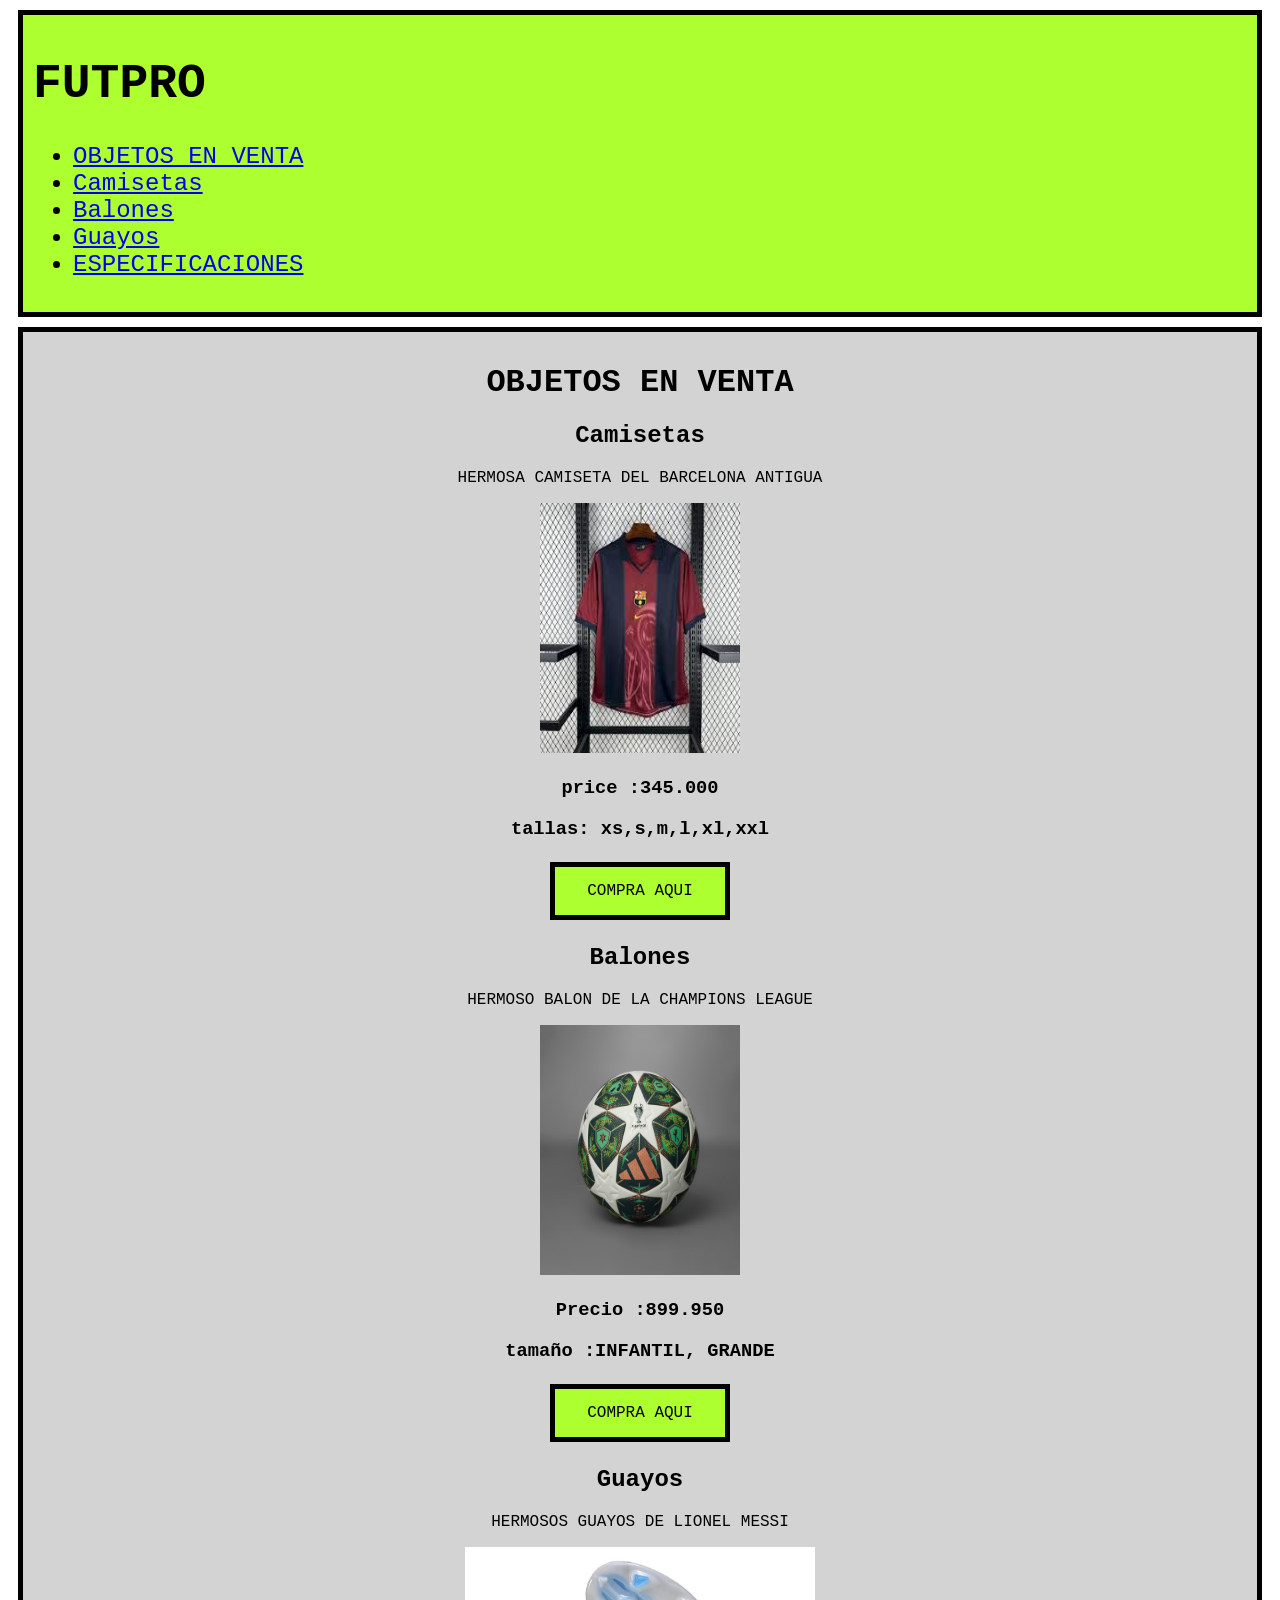
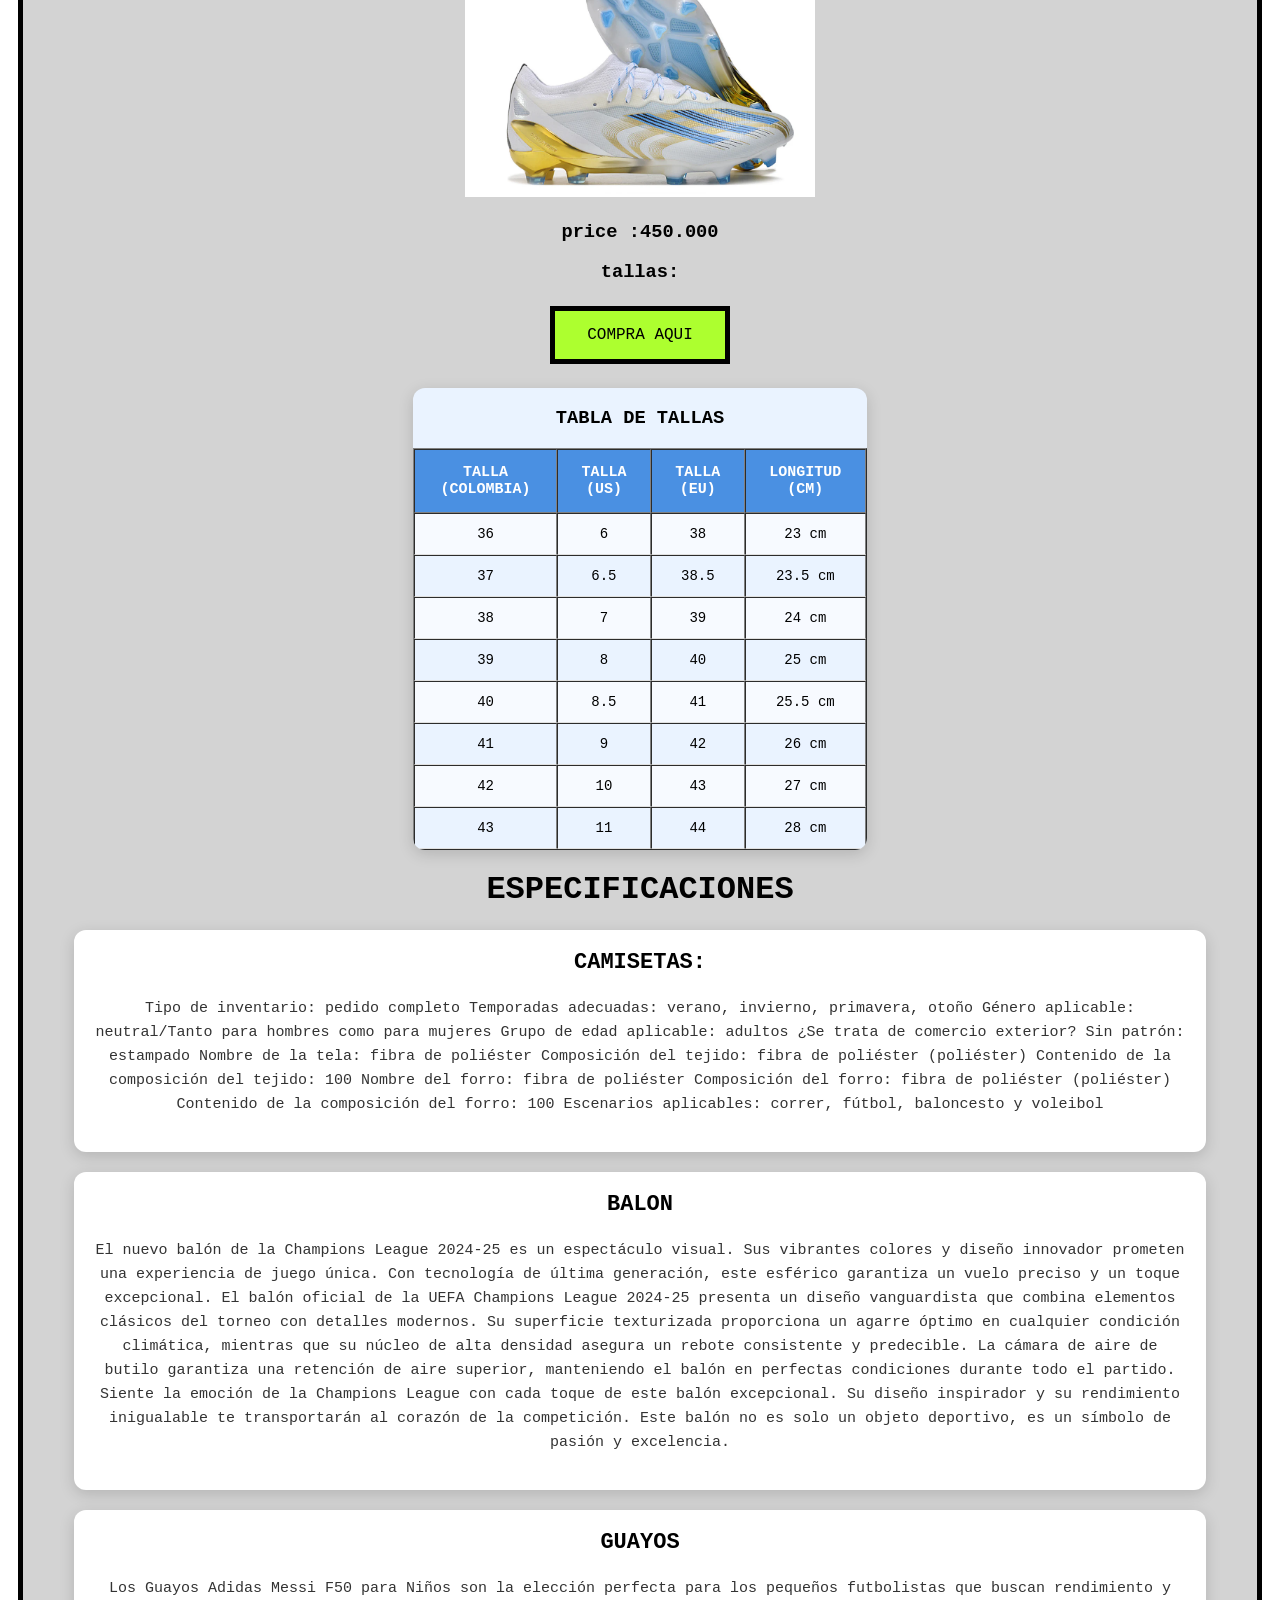
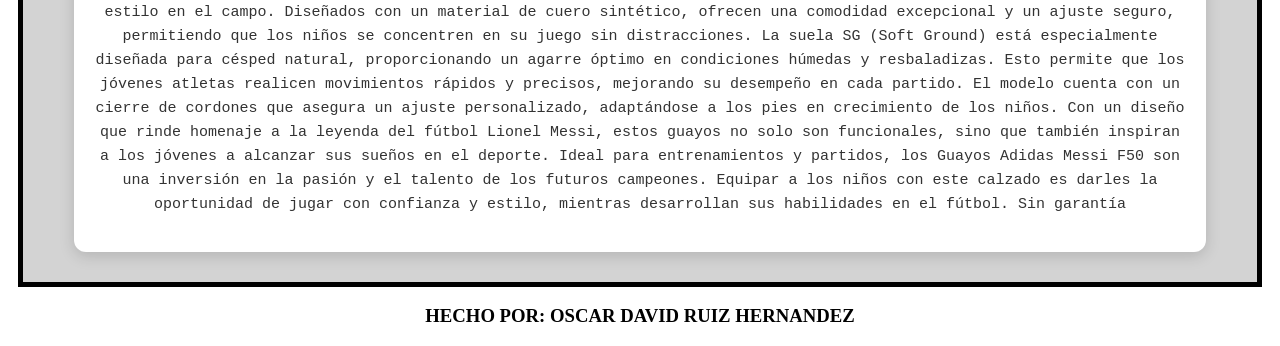
<file: URL 1/index.html>
<!DOCTYPE html>
<html lang="en">
  <head>
    <!-- Configuración de caracteres UTF-8 para soportar caracteres especiales -->
    <meta charset="UTF-8" />
    <!-- Configuración responsive para dispositivos móviles -->
    <meta name="viewport" content="width=device-width, initial-scale=1.0" />
    <!-- Enlace a la hoja de estilos CSS externa -->
    <link href="style.css" rel="stylesheet"/>
    <!-- Título que aparece en la pestaña del navegador -->
    <title>FUTPRO</title>
    
    <!-- Encabezado de la página -->
    <header>
      <!-- Título principal del sitio -->
      <h1>FUTPRO</h1>
      <!-- Menú de navegación -->
      <nav>
        <ul>
          <!-- Enlaces de navegación que llevan a diferentes secciones de la página -->
          <li><a href="#inicio">OBJETOS EN VENTA</a></li>
          <li><a href="#Camisetas">Camisetas</a></li>
          <li><a href="#Balones">Balones</a></li>
          <li><a href="#Guayos">Guayos</a></li>
          <li><a href="#especificaciones">ESPECIFICACIONES</a></li>
        </ul>
      </nav>
    </header>
  </head>
  
  <body>
    <!-- Contenedor principal de la tienda -->
    <div class="tienda">
      <main>
        <!-- Sección de inicio con título principal -->
        <h1 id="inicio">OBJETOS EN VENTA</h1>
        
        <!-- Contenedor de todos los artículos -->
        <article class="items">
          
          <!-- SECCIÓN 1: CAMISETAS -->
          <section id="Camisetas">
            <h2 class="Camisetas">Camisetas</h2>
            <p>HERMOSA CAMISETA DEL BARCELONA ANTIGUA</p>
            
            <!-- Figura que contiene imagen y descripción del producto -->
            <figure>
              <!-- Imagen del producto con dimensiones especificadas -->
              <img
                src="imagenes/barcelona.jpg"
                width="200"
                height="250"
                alt="a mithic beutifull Tshirt"
              />
              <!-- Información del producto (precio, tallas, botón de compra) -->
              <figcaption>
                <h3>price :345.000</h3>
                <h3>tallas: xs,s,m,l,xl,xxl</h3>
                <!-- Enlace externo a la tienda oficial de Barcelona -->
                <a href="https://store.fcbarcelona.com/es-co/pages/fc-barcelona-x-travis-scott?country=CO">
                  <button>COMPRA AQUI</button>
                </a>
              </figcaption>
            </figure>
          </section>
          
          <!-- SECCIÓN 2: BALONES -->
          
          <section id="Balones">
            <h2>Balones</h2>
            <p>HERMOSO BALON DE LA CHAMPIONS LEAGUE</p>
            
            <!-- Figura del balón -->
            <figure>
              <img
                src="imagenes/balon.avif"
                width="200"
                height="250"
                alt="a mithic beutifull balon"
              />
              <figcaption>
                <h3>Precio :899.950</h3>
                <h3>tamaño :INFANTIL, GRANDE</h3>
                <!-- Enlace a Adidas para comprar el balón -->
                <a href="https://www.adidas.co/balon-ucl-pro/JH1279.html">
                  <button>COMPRA AQUI</button>
                </a>
              </figcaption>
            </figure>
          </section>
          
          <!-- SECCIÓN 3: GUAYOS -->
          <section id="Guayos">
            <h2>Guayos</h2>
            <p>HERMOSOS GUAYOS DE LIONEL MESSI</p>
            
            <figure>
              <img
                src="imagenes/guayosmessi.webp"
                width="350"
                height="250"
                alt="a mithic beutifull Guayos"
              />
              <figcaption>
                <h3>price :450.000</h3>
                <h3>tallas:</h3>
                <!-- Enlace a página de productos Messi de Adidas -->
                <a href="https://www.adidas.co/messi">
                  <button>COMPRA AQUI</button>
                </a>
              </figcaption>
              
              <!-- TABLA DE CONVERSIÓN DE TALLAS -->
              <div class="tabla-tallas">
                <h3>TABLA DE TALLAS</h3>
                <!-- Tabla con borde y espaciado -->
                <table border="1" cellpadding="10" cellspacing="0">
                  <!-- Encabezados de la tabla -->
                  <tr>
                    <th>Talla (Colombia)</th>
                    <th>Talla (US)</th>
                    <th>Talla (EU)</th>
                    <th>Longitud (cm)</th>
                  </tr>
                  <!-- Filas con equivalencias de tallas -->
                  <tr>
                    <td>36</td>
                    <td>6</td>
                    <td>38</td>
                    <td>23 cm</td>
                  </tr>
                  <tr>
                    <td>37</td>
                    <td>6.5</td>
                    <td>38.5</td>
                    <td>23.5 cm</td>
                  </tr>
                  <tr>
                    <td>38</td>
                    <td>7</td>
                    <td>39</td>
                    <td>24 cm</td>
                  </tr>
                  <tr>
                    <td>39</td>
                    <td>8</td>
                    <td>40</td>
                    <td>25 cm</td>
                  </tr>
                  <tr>
                    <td>40</td>
                    <td>8.5</td>
                    <td>41</td>
                    <td>25.5 cm</td>
                  </tr>
                  <tr>
                    <td>41</td>
                    <td>9</td>
                    <td>42</td>
                    <td>26 cm</td>
                  </tr>
                  <tr>
                    <td>42</td>
                    <td>10</td>
                    <td>43</td>
                    <td>27 cm</td>
                  </tr>
                  <tr>
                    <td>43</td>
                    <td>11</td>
                    <td>44</td>
                    <td>28 cm</td>
                  </tr>
                </table>
              </div>
            </figure>
          </section>
        </article>
        
        <!-- SECCIÓN DE ESPECIFICACIONES DETALLADAS -->
        <h1 id="especificaciones" style="text-align:center;">ESPECIFICACIONES</h1>
        
        <!-- Tarjeta con especificaciones de camisetas -->
        <div class="card">
          <h3>CAMISETAS:</h3>
          <p>Tipo de inventario: pedido completo
Temporadas adecuadas: verano, invierno, primavera, otoño
Género aplicable: neutral/Tanto para hombres como para mujeres
Grupo de edad aplicable: adultos
¿Se trata de comercio exterior? Sin
patrón: estampado
Nombre de la tela: fibra de poliéster
Composición del tejido: fibra de poliéster (poliéster)
Contenido de la composición del tejido: 100 
Nombre del forro: fibra de poliéster 
Composición del forro: fibra de poliéster (poliéster) 
Contenido de la composición del forro: 100 
Escenarios aplicables: correr, fútbol, baloncesto y voleibol</p>
        </div>
        
        <!-- Tarjeta con especificaciones del balón -->
        <div class="card">
          <h3>BALON</h3>
          <p>El nuevo balón de la Champions League 2024-25 es un espectáculo visual. Sus vibrantes colores y diseño innovador prometen una experiencia de juego única. Con tecnología de última generación, este esférico garantiza un vuelo preciso y un toque excepcional.
El balón oficial de la UEFA Champions League 2024-25 presenta un diseño vanguardista que combina elementos clásicos del torneo con detalles modernos. Su superficie texturizada proporciona un agarre óptimo en cualquier condición climática, mientras que su núcleo de alta densidad asegura un rebote consistente y predecible. La cámara de aire de butilo garantiza una retención de aire superior, manteniendo el balón en perfectas condiciones durante todo el partido.
Siente la emoción de la Champions League con cada toque de este balón excepcional. Su diseño inspirador y su rendimiento inigualable te transportarán al corazón de la competición. Este balón no es solo un objeto deportivo, es un símbolo de pasión y excelencia.</p>
        </div>
        
        <!-- Tarjeta con especificaciones de los guayos -->
        <div class="card">
          <h3>GUAYOS</h3>
          <p>Los Guayos Adidas Messi F50 para Niños son la elección perfecta para los pequeños futbolistas que buscan rendimiento y estilo en el campo. Diseñados con un material de cuero sintético, ofrecen una comodidad excepcional y un ajuste seguro, permitiendo que los niños se concentren en su juego sin distracciones.

La suela SG (Soft Ground) está especialmente diseñada para césped natural, proporcionando un agarre óptimo en condiciones húmedas y resbaladizas. Esto permite que los jóvenes atletas realicen movimientos rápidos y precisos, mejorando su desempeño en cada partido.

El modelo cuenta con un cierre de cordones que asegura un ajuste personalizado, adaptándose a los pies en crecimiento de los niños. Con un diseño que rinde homenaje a la leyenda del fútbol Lionel Messi, estos guayos no solo son funcionales, sino que también inspiran a los jóvenes a alcanzar sus sueños en el deporte.

Ideal para entrenamientos y partidos, los Guayos Adidas Messi F50 son una inversión en la pasión y el talento de los futuros campeones. Equipar a los niños con este calzado es darles la oportunidad de jugar con confianza y estilo, mientras desarrollan sus habilidades en el fútbol.

Sin garantía</p>
        
      </main>
    </div>
  </body>
  
  <!-- Pie de página con créditos del autor -->
  <footer>
    <h3>HECHO POR: OSCAR DAVID RUIZ HERNANDEZ</h3>
  </footer>
  </div>
</html>
</file>
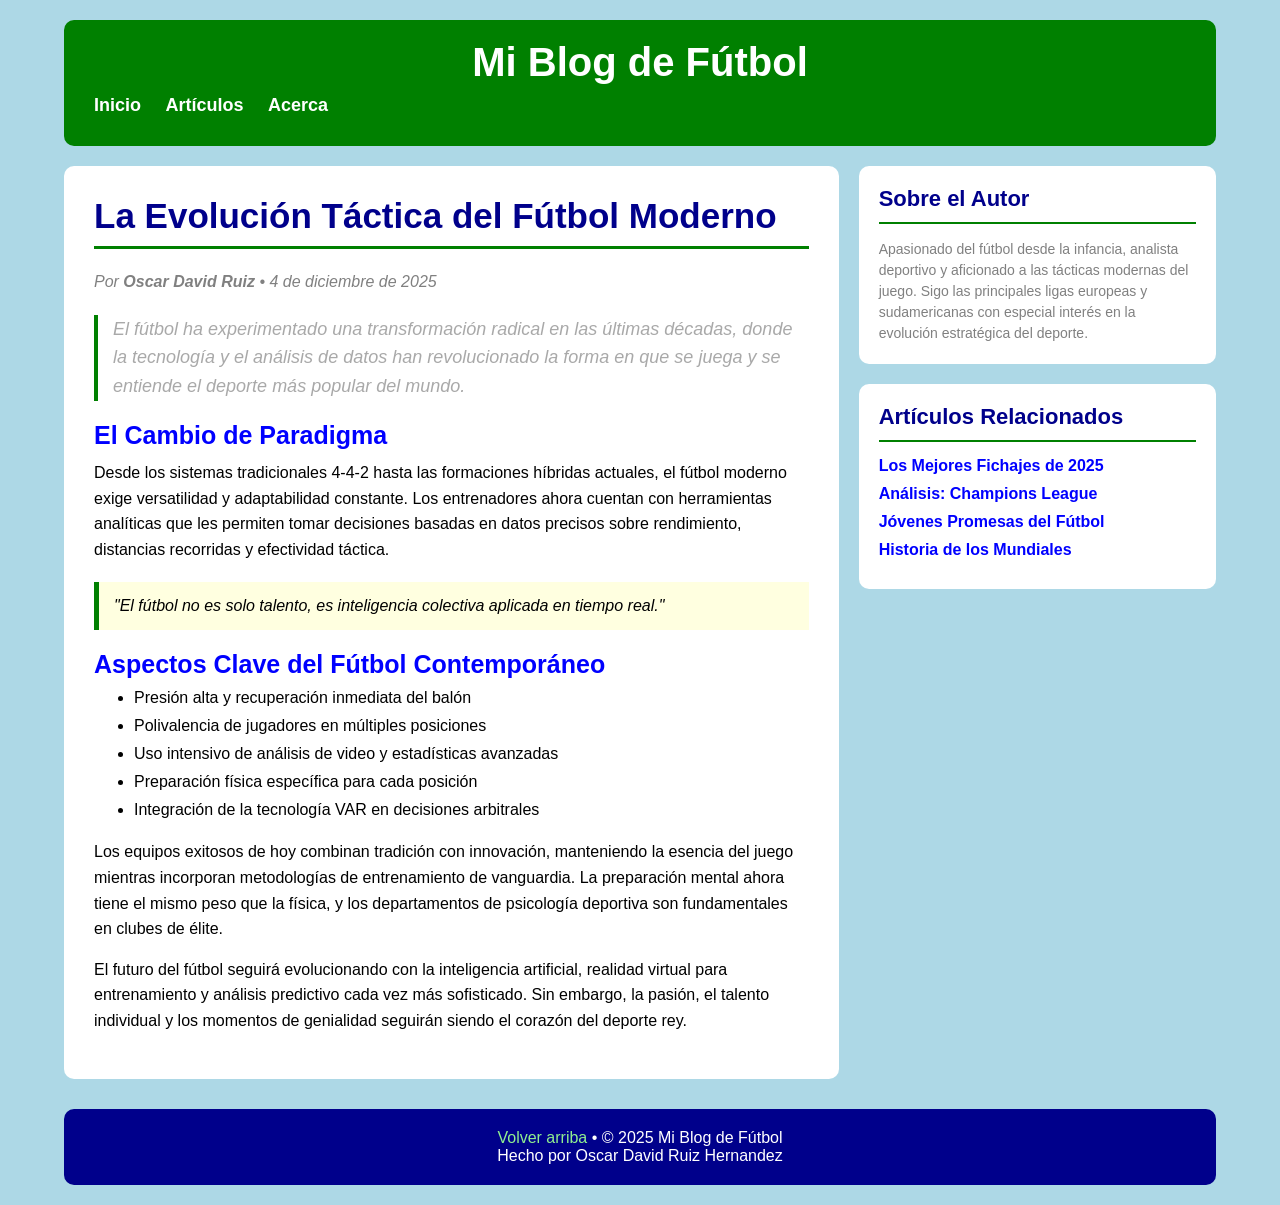
<file: URL 2/index.html>
<!DOCTYPE html>
<html lang="es">
<head>
    <meta charset="UTF-8">
    <meta name="viewport" content="width=device-width, initial-scale=1.0">
    <title>Mi Blog de Fútbol</title>
    <!-- Enlace al archivo CSS - DEBE estar en la misma carpeta -->
    <link rel="stylesheet" href="style.css">
</head>
<body>
    <div class="container">
        <!-- Header -->
        <header>
            <h1> Mi Blog de Fútbol</h1>
            <nav>
                <ul>
                    <li><a href="#inicio">Inicio</a></li>
                    <li><a href="#articulos">Artículos</a></li>
                    <li><a href="#acerca">Acerca</a></li>
                </ul>
            </nav>
        </header>

        <!-- Contenido principal -->
        <div class="main-content">
            <!-- Artículo -->
            <article id="inicio">
                <h2>La Evolución Táctica del Fútbol Moderno</h2>
                
                <p class="article-meta">
                    Por <strong>Oscar David Ruiz</strong> • 4 de diciembre de 2025
                </p>

                <p class="intro-paragraph">
                    El fútbol ha experimentado una transformación radical en las últimas décadas, 
                    donde la tecnología y el análisis de datos han revolucionado la forma en que 
                    se juega y se entiende el deporte más popular del mundo.
                </p>

                <h3>El Cambio de Paradigma</h3>
                <p>
                    Desde los sistemas tradicionales 4-4-2 hasta las formaciones híbridas actuales, 
                    el fútbol moderno exige versatilidad y adaptabilidad constante. Los entrenadores 
                    ahora cuentan con herramientas analíticas que les permiten tomar decisiones 
                    basadas en datos precisos sobre rendimiento, distancias recorridas y 
                    efectividad táctica.
                </p>

                <blockquote>
                    "El fútbol no es solo talento, es inteligencia colectiva aplicada en tiempo real."
                </blockquote>

                <h3>Aspectos Clave del Fútbol Contemporáneo</h3>
                <ul>
                    <li>Presión alta y recuperación inmediata del balón</li>
                    <li>Polivalencia de jugadores en múltiples posiciones</li>
                    <li>Uso intensivo de análisis de video y estadísticas avanzadas</li>
                    <li>Preparación física específica para cada posición</li>
                    <li>Integración de la tecnología VAR en decisiones arbitrales</li>
                </ul>

                <p>
                    Los equipos exitosos de hoy combinan tradición con innovación, manteniendo 
                    la esencia del juego mientras incorporan metodologías de entrenamiento de 
                    vanguardia. La preparación mental ahora tiene el mismo peso que la física, 
                    y los departamentos de psicología deportiva son fundamentales en clubes de élite.
                </p>

                <p>
                    El futuro del fútbol seguirá evolucionando con la inteligencia artificial, 
                    realidad virtual para entrenamiento y análisis predictivo cada vez más sofisticado. 
                    Sin embargo, la pasión, el talento individual y los momentos de genialidad 
                    seguirán siendo el corazón del deporte rey.
                </p>
            </article>

            <!-- Sidebar -->
            <aside>
                <!-- Sobre el autor -->
                <div class="sidebar-section" id="acerca">
                    <h3>Sobre el Autor</h3>
                    <p>
                        Apasionado del fútbol desde la infancia, analista deportivo y 
                        aficionado a las tácticas modernas del juego. Sigo las principales 
                        ligas europeas y sudamericanas con especial interés en la evolución 
                        estratégica del deporte.
                    </p>
                </div>

                <!-- Artículos relacionados -->
                <div class="sidebar-section" id="articulos">
                    <h3>Artículos Relacionados</h3>
                    <ul>
                        <li><a href="https://www.transfermarkt.co/statistik/saisontransfers">Los Mejores Fichajes de 2025</a></li>
                        <li><a href="https://www.youtube.com/watch?v=xp-XZhZVEws">Análisis: Champions League</a></li>
                        <li><a href="https://www.youtube.com/watch?v=9QAl8ycG6QQ">Jóvenes Promesas del Fútbol</a></li>
                        <li><a href="https://www.youtube.com/watch?v=4EqobqjGmIk">Historia de los Mundiales</a></li>
                    </ul>
                </div>
            </aside>
        </div>

        <!-- Footer -->
        <footer>
            <p><a href="#inicio">Volver arriba</a> • © 2025 Mi Blog de Fútbol</p>
            <p>Hecho por Oscar David Ruiz Hernandez</p>
        </footer>
    </div>
</body>
</html>
</file>
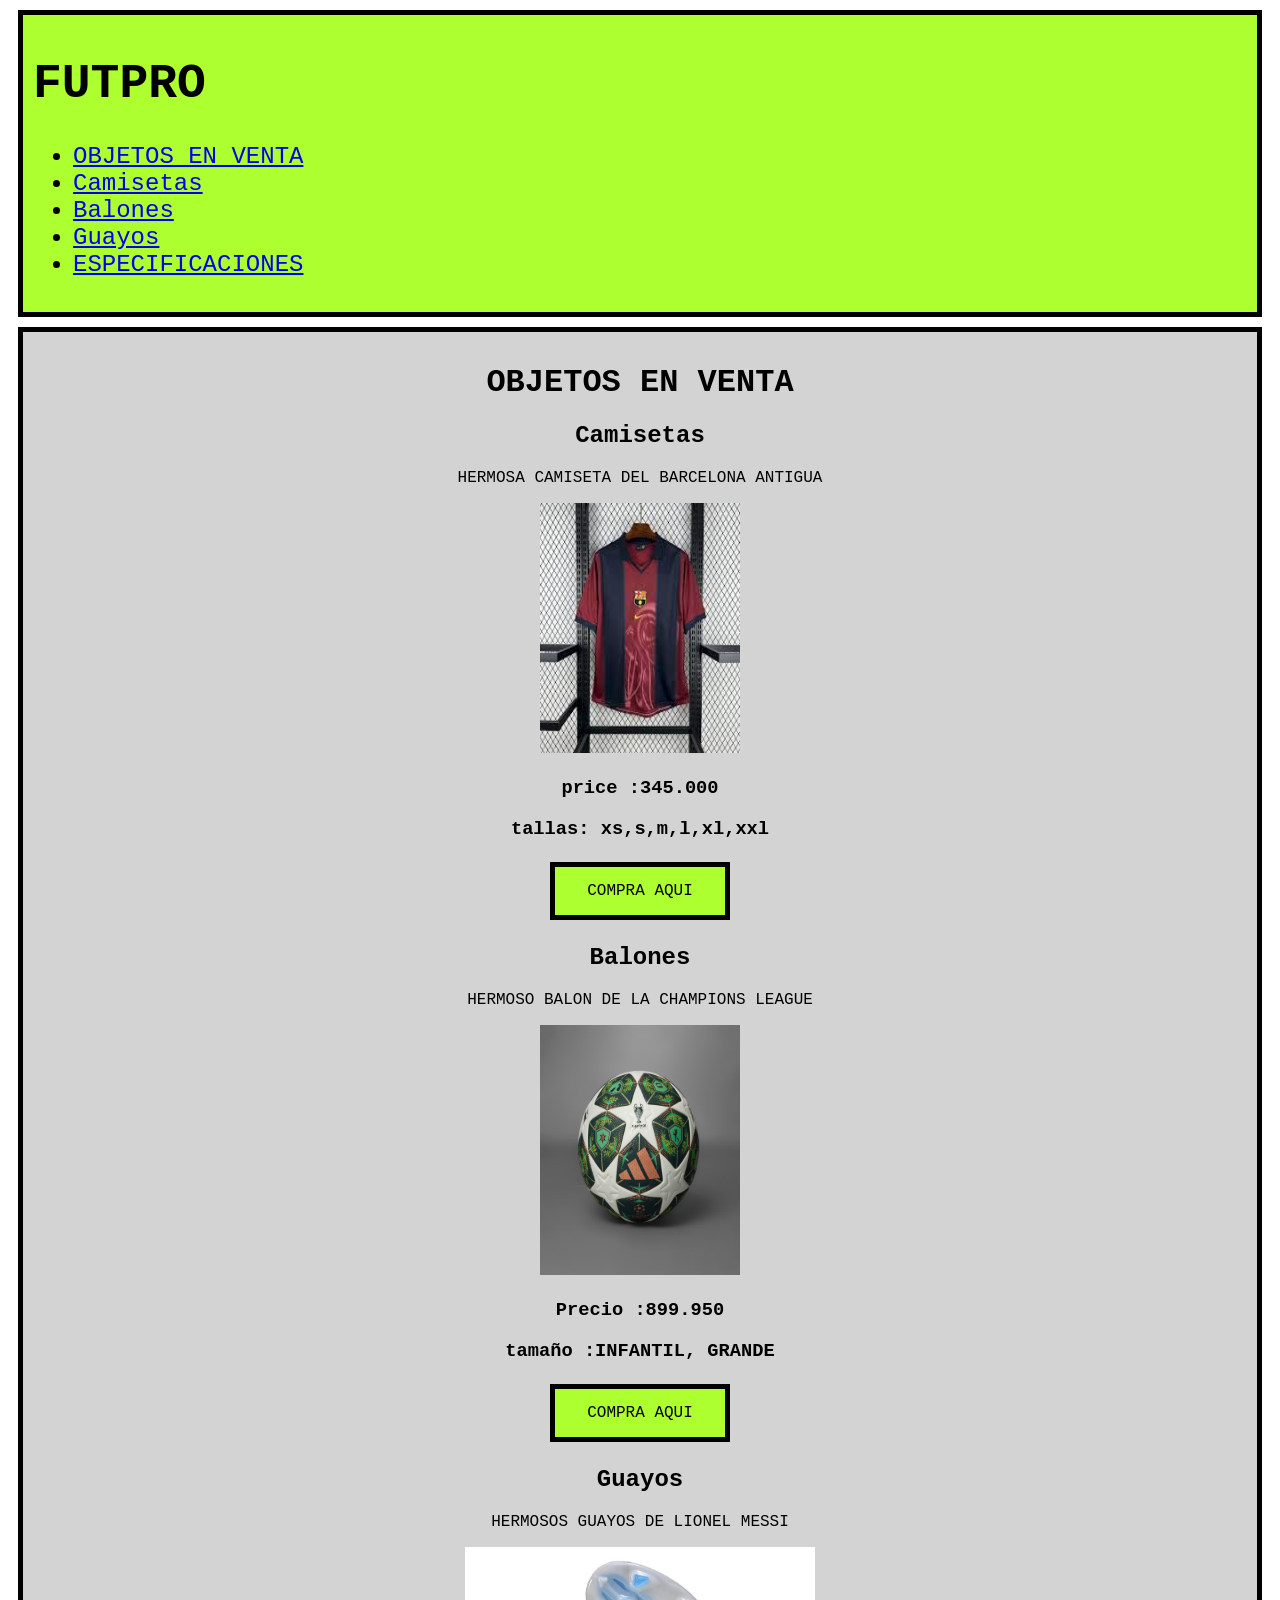
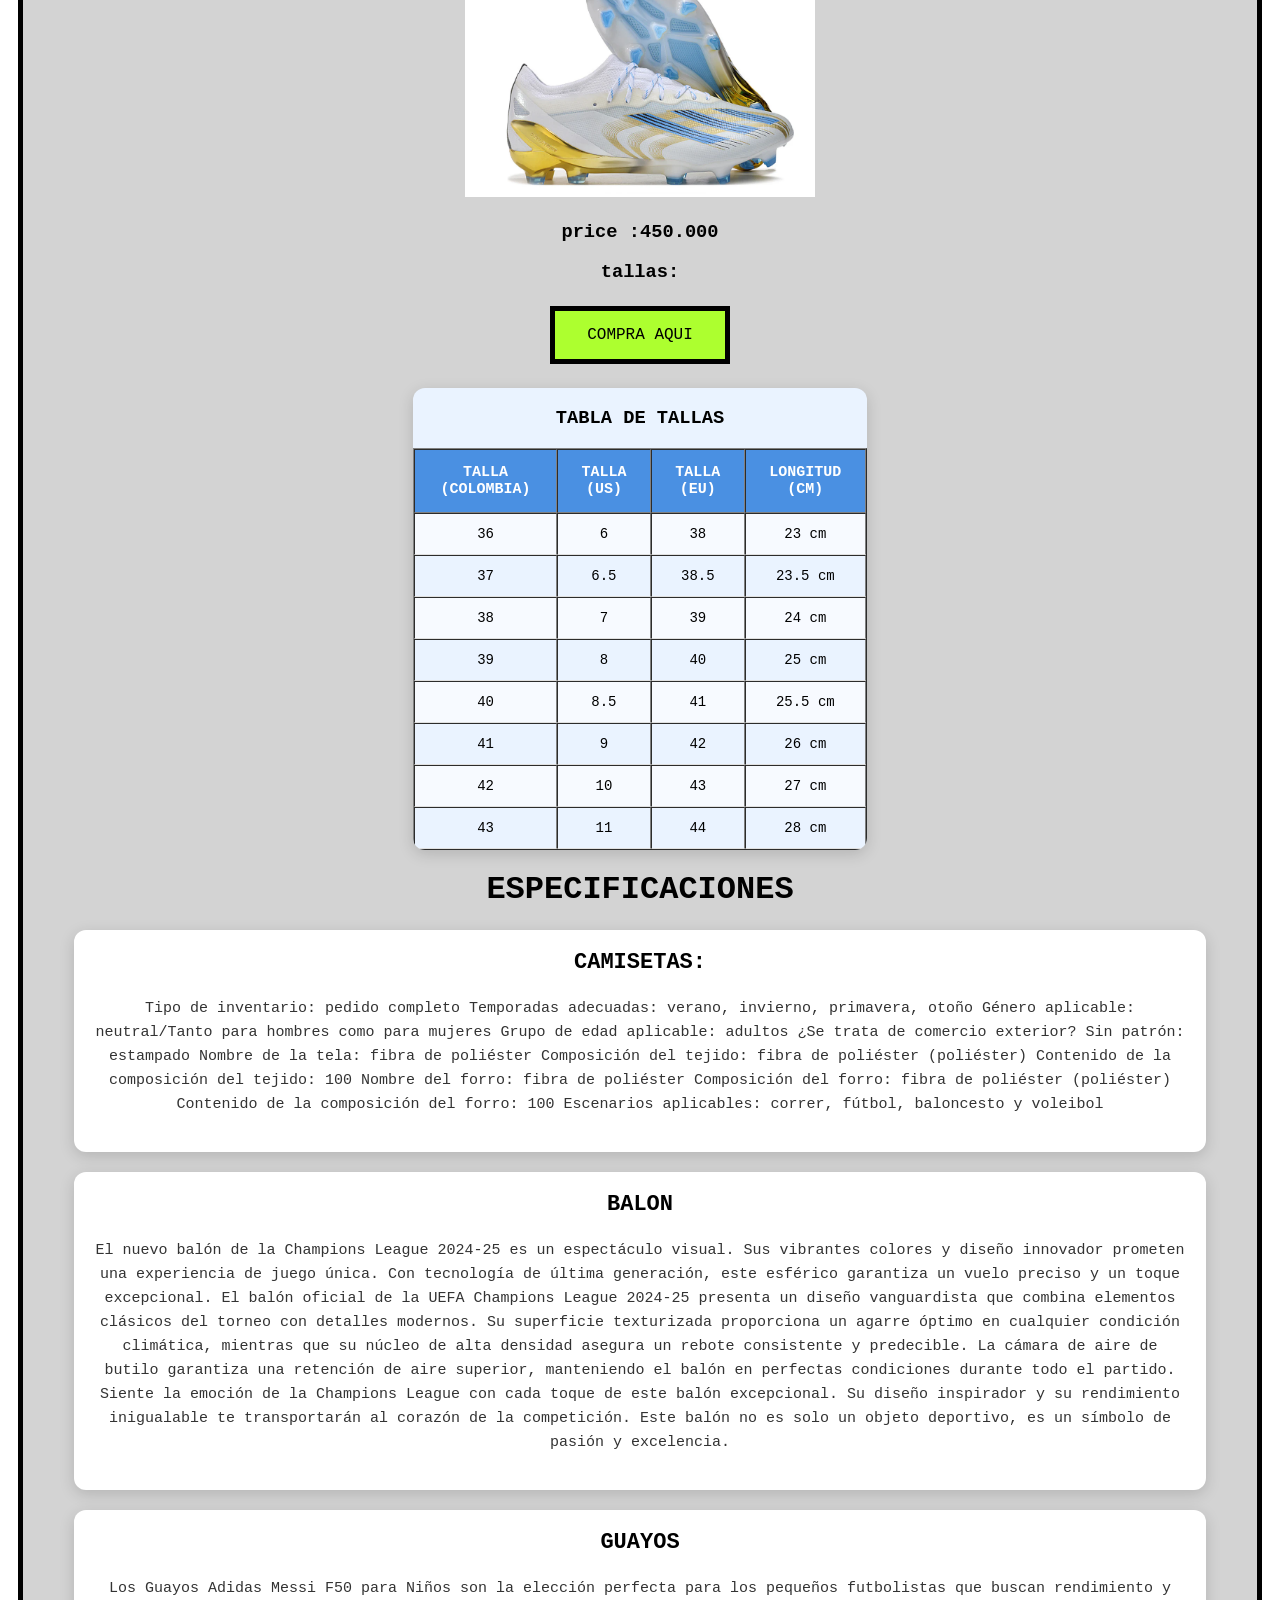
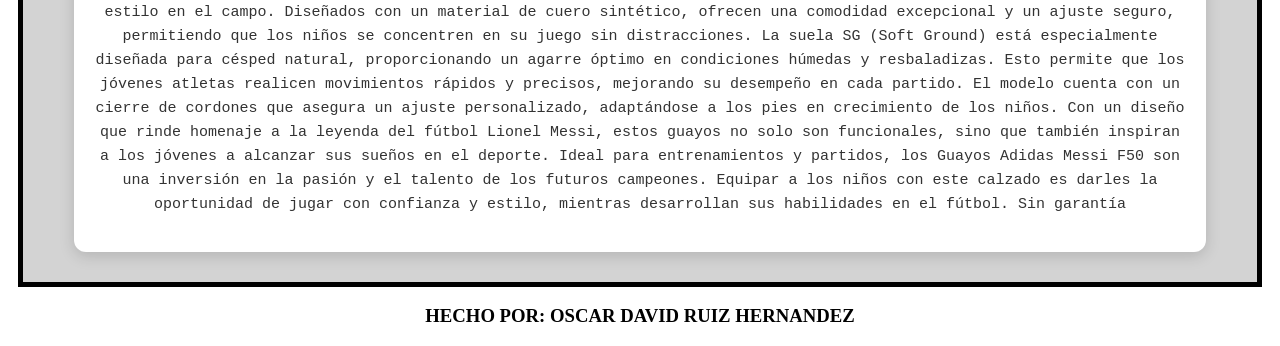
<file: URL 1/futbol.html>
<!DOCTYPE html>
<html lang="en">
  <head>
    <!-- Configuración de caracteres UTF-8 para soportar caracteres especiales -->
    <meta charset="UTF-8" />
    <!-- Configuración responsive para dispositivos móviles -->
    <meta name="viewport" content="width=device-width, initial-scale=1.0" />
    <!-- Enlace a la hoja de estilos CSS externa -->
    <link href="style.css" rel="stylesheet"/>
    <!-- Título que aparece en la pestaña del navegador -->
    <title>FUTPRO</title>
    
    <!-- Encabezado de la página -->
    <header>
      <!-- Título principal del sitio -->
      <h1>FUTPRO</h1>
      <!-- Menú de navegación -->
      <nav>
        <ul>
          <!-- Enlaces de navegación que llevan a diferentes secciones de la página -->
          <li><a href="#inicio">OBJETOS EN VENTA</a></li>
          <li><a href="#Camisetas">Camisetas</a></li>
          <li><a href="#Balones">Balones</a></li>
          <li><a href="#Guayos">Guayos</a></li>
          <li><a href="#especificaciones">ESPECIFICACIONES</a></li>
        </ul>
      </nav>
    </header>
  </head>
  
  <body>
    <!-- Contenedor principal de la tienda -->
    <div class="tienda">
      <main>
        <!-- Sección de inicio con título principal -->
        <h1 id="inicio">OBJETOS EN VENTA</h1>
        
        <!-- Contenedor de todos los artículos -->
        <article class="items">
          
          <!-- SECCIÓN 1: CAMISETAS -->
          <section id="Camisetas">
            <h2 class="Camisetas">Camisetas</h2>
            <p>HERMOSA CAMISETA DEL BARCELONA ANTIGUA</p>
            
            <!-- Figura que contiene imagen y descripción del producto -->
            <figure>
              <!-- Imagen del producto con dimensiones especificadas -->
              <img
                src="imagenes/barcelona.jpg"
                width="200"
                height="250"
                alt="a mithic beutifull Tshirt"
              />
              <!-- Información del producto (precio, tallas, botón de compra) -->
              <figcaption>
                <h3>price :345.000</h3>
                <h3>tallas: xs,s,m,l,xl,xxl</h3>
                <!-- Enlace externo a la tienda oficial de Barcelona -->
                <a href="https://store.fcbarcelona.com/es-co/pages/fc-barcelona-x-travis-scott?country=CO">
                  <button>COMPRA AQUI</button>
                </a>
              </figcaption>
            </figure>
          </section>
          
          <!-- SECCIÓN 2: BALONES -->
          
          <section id="Balones">
            <h2>Balones</h2>
            <p>HERMOSO BALON DE LA CHAMPIONS LEAGUE</p>
            
            <!-- Figura del balón -->
            <figure>
              <img
                src="imagenes/balon.avif"
                width="200"
                height="250"
                alt="a mithic beutifull balon"
              />
              <figcaption>
                <h3>Precio :899.950</h3>
                <h3>tamaño :INFANTIL, GRANDE</h3>
                <!-- Enlace a Adidas para comprar el balón -->
                <a href="https://www.adidas.co/balon-ucl-pro/JH1279.html">
                  <button>COMPRA AQUI</button>
                </a>
              </figcaption>
            </figure>
          </section>
          
          <!-- SECCIÓN 3: GUAYOS -->
          <section id="Guayos">
            <h2>Guayos</h2>
            <p>HERMOSOS GUAYOS DE LIONEL MESSI</p>
            
            <figure>
              <img
                src="imagenes/guayosmessi.webp"
                width="350"
                height="250"
                alt="a mithic beutifull Guayos"
              />
              <figcaption>
                <h3>price :450.000</h3>
                <h3>tallas:</h3>
                <!-- Enlace a página de productos Messi de Adidas -->
                <a href="https://www.adidas.co/messi">
                  <button>COMPRA AQUI</button>
                </a>
              </figcaption>
              
              <!-- TABLA DE CONVERSIÓN DE TALLAS -->
              <div class="tabla-tallas">
                <h3>TABLA DE TALLAS</h3>
                <!-- Tabla con borde y espaciado -->
                <table border="1" cellpadding="10" cellspacing="0">
                  <!-- Encabezados de la tabla -->
                  <tr>
                    <th>Talla (Colombia)</th>
                    <th>Talla (US)</th>
                    <th>Talla (EU)</th>
                    <th>Longitud (cm)</th>
                  </tr>
                  <!-- Filas con equivalencias de tallas -->
                  <tr>
                    <td>36</td>
                    <td>6</td>
                    <td>38</td>
                    <td>23 cm</td>
                  </tr>
                  <tr>
                    <td>37</td>
                    <td>6.5</td>
                    <td>38.5</td>
                    <td>23.5 cm</td>
                  </tr>
                  <tr>
                    <td>38</td>
                    <td>7</td>
                    <td>39</td>
                    <td>24 cm</td>
                  </tr>
                  <tr>
                    <td>39</td>
                    <td>8</td>
                    <td>40</td>
                    <td>25 cm</td>
                  </tr>
                  <tr>
                    <td>40</td>
                    <td>8.5</td>
                    <td>41</td>
                    <td>25.5 cm</td>
                  </tr>
                  <tr>
                    <td>41</td>
                    <td>9</td>
                    <td>42</td>
                    <td>26 cm</td>
                  </tr>
                  <tr>
                    <td>42</td>
                    <td>10</td>
                    <td>43</td>
                    <td>27 cm</td>
                  </tr>
                  <tr>
                    <td>43</td>
                    <td>11</td>
                    <td>44</td>
                    <td>28 cm</td>
                  </tr>
                </table>
              </div>
            </figure>
          </section>
        </article>
        
        <!-- SECCIÓN DE ESPECIFICACIONES DETALLADAS -->
        <h1 id="especificaciones" style="text-align:center;">ESPECIFICACIONES</h1>
        
        <!-- Tarjeta con especificaciones de camisetas -->
        <div class="card">
          <h3>CAMISETAS:</h3>
          <p>Tipo de inventario: pedido completo
Temporadas adecuadas: verano, invierno, primavera, otoño
Género aplicable: neutral/Tanto para hombres como para mujeres
Grupo de edad aplicable: adultos
¿Se trata de comercio exterior? Sin
patrón: estampado
Nombre de la tela: fibra de poliéster
Composición del tejido: fibra de poliéster (poliéster)
Contenido de la composición del tejido: 100 
Nombre del forro: fibra de poliéster 
Composición del forro: fibra de poliéster (poliéster) 
Contenido de la composición del forro: 100 
Escenarios aplicables: correr, fútbol, baloncesto y voleibol</p>
        </div>
        
        <!-- Tarjeta con especificaciones del balón -->
        <div class="card">
          <h3>BALON</h3>
          <p>El nuevo balón de la Champions League 2024-25 es un espectáculo visual. Sus vibrantes colores y diseño innovador prometen una experiencia de juego única. Con tecnología de última generación, este esférico garantiza un vuelo preciso y un toque excepcional.
El balón oficial de la UEFA Champions League 2024-25 presenta un diseño vanguardista que combina elementos clásicos del torneo con detalles modernos. Su superficie texturizada proporciona un agarre óptimo en cualquier condición climática, mientras que su núcleo de alta densidad asegura un rebote consistente y predecible. La cámara de aire de butilo garantiza una retención de aire superior, manteniendo el balón en perfectas condiciones durante todo el partido.
Siente la emoción de la Champions League con cada toque de este balón excepcional. Su diseño inspirador y su rendimiento inigualable te transportarán al corazón de la competición. Este balón no es solo un objeto deportivo, es un símbolo de pasión y excelencia.</p>
        </div>
        
        <!-- Tarjeta con especificaciones de los guayos -->
        <div class="card">
          <h3>GUAYOS</h3>
          <p>Los Guayos Adidas Messi F50 para Niños son la elección perfecta para los pequeños futbolistas que buscan rendimiento y estilo en el campo. Diseñados con un material de cuero sintético, ofrecen una comodidad excepcional y un ajuste seguro, permitiendo que los niños se concentren en su juego sin distracciones.

La suela SG (Soft Ground) está especialmente diseñada para césped natural, proporcionando un agarre óptimo en condiciones húmedas y resbaladizas. Esto permite que los jóvenes atletas realicen movimientos rápidos y precisos, mejorando su desempeño en cada partido.

El modelo cuenta con un cierre de cordones que asegura un ajuste personalizado, adaptándose a los pies en crecimiento de los niños. Con un diseño que rinde homenaje a la leyenda del fútbol Lionel Messi, estos guayos no solo son funcionales, sino que también inspiran a los jóvenes a alcanzar sus sueños en el deporte.

Ideal para entrenamientos y partidos, los Guayos Adidas Messi F50 son una inversión en la pasión y el talento de los futuros campeones. Equipar a los niños con este calzado es darles la oportunidad de jugar con confianza y estilo, mientras desarrollan sus habilidades en el fútbol.

Sin garantía</p>
        
      </main>
    </div>
  </body>
  
  <!-- Pie de página con créditos del autor -->
  <footer>
    <h3>HECHO POR: OSCAR DAVID RUIZ HERNANDEZ</h3>
  </footer>
  </div>
</html>
</file>
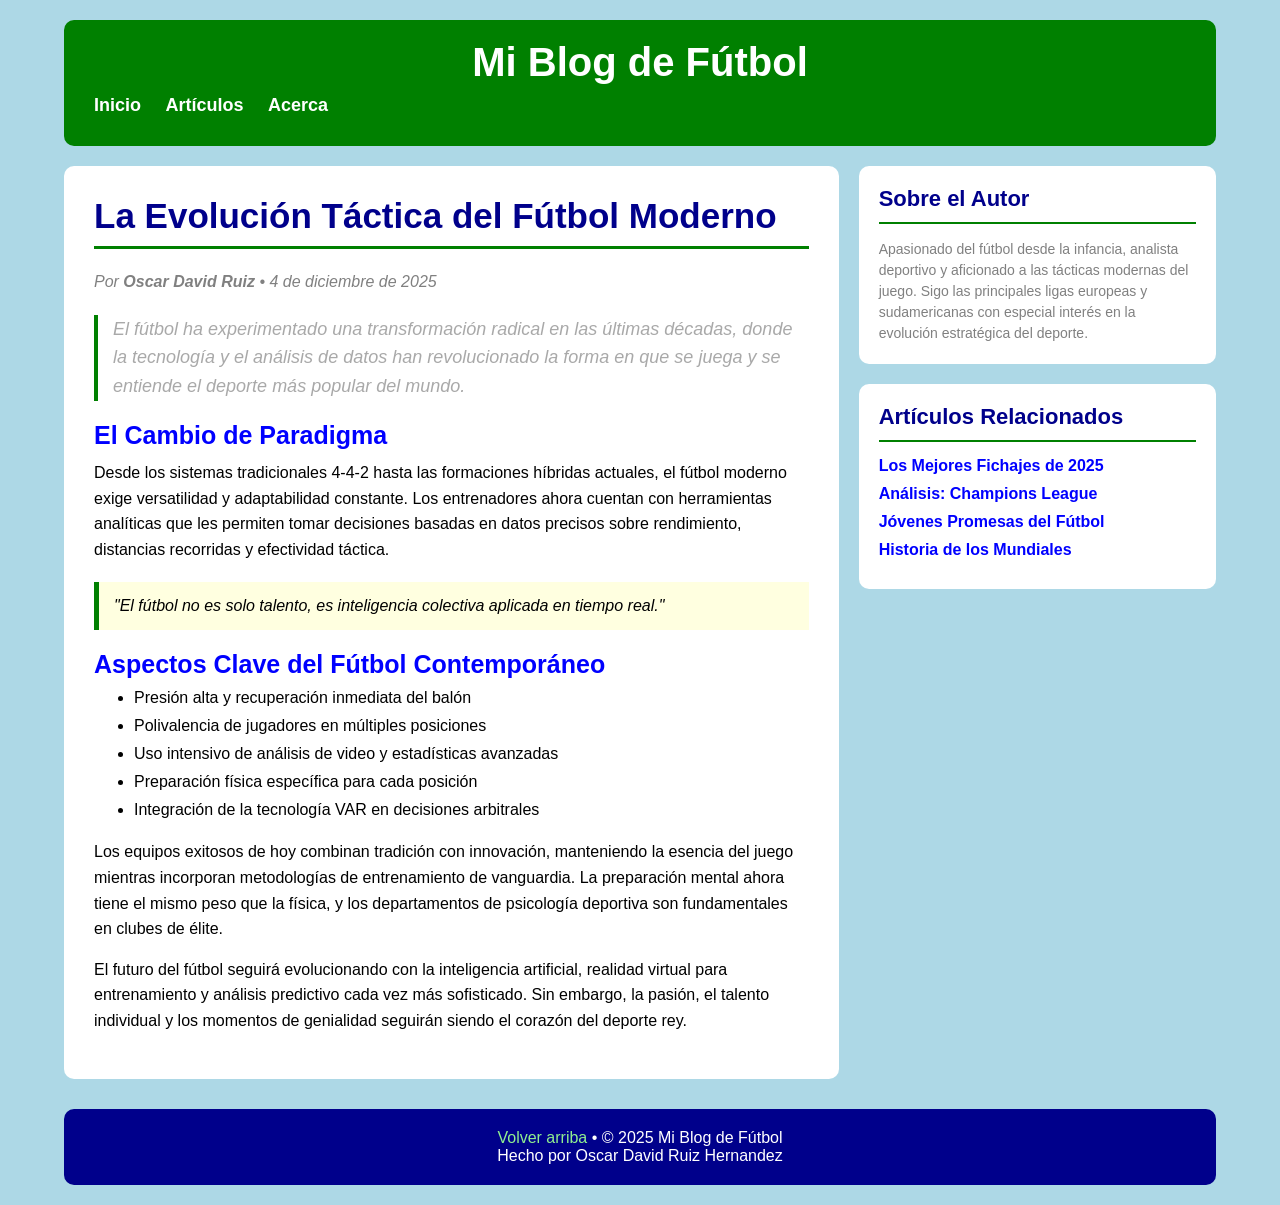
<file: URL 2/pag futbol.html>
<!DOCTYPE html>
<html lang="es">
<head>
    <meta charset="UTF-8">
    <meta name="viewport" content="width=device-width, initial-scale=1.0">
    <title>Mi Blog de Fútbol</title>
    <!-- Enlace al archivo CSS - DEBE estar en la misma carpeta -->
    <link rel="stylesheet" href="style.css">
</head>
<body>
    <div class="container">
        <!-- Header -->
        <header>
            <h1> Mi Blog de Fútbol</h1>
            <nav>
                <ul>
                    <li><a href="#inicio">Inicio</a></li>
                    <li><a href="#articulos">Artículos</a></li>
                    <li><a href="#acerca">Acerca</a></li>
                </ul>
            </nav>
        </header>

        <!-- Contenido principal -->
        <div class="main-content">
            <!-- Artículo -->
            <article id="inicio">
                <h2>La Evolución Táctica del Fútbol Moderno</h2>
                
                <p class="article-meta">
                    Por <strong>Oscar David Ruiz</strong> • 4 de diciembre de 2025
                </p>

                <p class="intro-paragraph">
                    El fútbol ha experimentado una transformación radical en las últimas décadas, 
                    donde la tecnología y el análisis de datos han revolucionado la forma en que 
                    se juega y se entiende el deporte más popular del mundo.
                </p>

                <h3>El Cambio de Paradigma</h3>
                <p>
                    Desde los sistemas tradicionales 4-4-2 hasta las formaciones híbridas actuales, 
                    el fútbol moderno exige versatilidad y adaptabilidad constante. Los entrenadores 
                    ahora cuentan con herramientas analíticas que les permiten tomar decisiones 
                    basadas en datos precisos sobre rendimiento, distancias recorridas y 
                    efectividad táctica.
                </p>

                <blockquote>
                    "El fútbol no es solo talento, es inteligencia colectiva aplicada en tiempo real."
                </blockquote>

                <h3>Aspectos Clave del Fútbol Contemporáneo</h3>
                <ul>
                    <li>Presión alta y recuperación inmediata del balón</li>
                    <li>Polivalencia de jugadores en múltiples posiciones</li>
                    <li>Uso intensivo de análisis de video y estadísticas avanzadas</li>
                    <li>Preparación física específica para cada posición</li>
                    <li>Integración de la tecnología VAR en decisiones arbitrales</li>
                </ul>

                <p>
                    Los equipos exitosos de hoy combinan tradición con innovación, manteniendo 
                    la esencia del juego mientras incorporan metodologías de entrenamiento de 
                    vanguardia. La preparación mental ahora tiene el mismo peso que la física, 
                    y los departamentos de psicología deportiva son fundamentales en clubes de élite.
                </p>

                <p>
                    El futuro del fútbol seguirá evolucionando con la inteligencia artificial, 
                    realidad virtual para entrenamiento y análisis predictivo cada vez más sofisticado. 
                    Sin embargo, la pasión, el talento individual y los momentos de genialidad 
                    seguirán siendo el corazón del deporte rey.
                </p>
            </article>

            <!-- Sidebar -->
            <aside>
                <!-- Sobre el autor -->
                <div class="sidebar-section" id="acerca">
                    <h3>Sobre el Autor</h3>
                    <p>
                        Apasionado del fútbol desde la infancia, analista deportivo y 
                        aficionado a las tácticas modernas del juego. Sigo las principales 
                        ligas europeas y sudamericanas con especial interés en la evolución 
                        estratégica del deporte.
                    </p>
                </div>

                <!-- Artículos relacionados -->
                <div class="sidebar-section" id="articulos">
                    <h3>Artículos Relacionados</h3>
                    <ul>
                        <li><a href="https://www.transfermarkt.co/statistik/saisontransfers">Los Mejores Fichajes de 2025</a></li>
                        <li><a href="https://www.youtube.com/watch?v=xp-XZhZVEws">Análisis: Champions League</a></li>
                        <li><a href="https://www.youtube.com/watch?v=9QAl8ycG6QQ">Jóvenes Promesas del Fútbol</a></li>
                        <li><a href="https://www.youtube.com/watch?v=4EqobqjGmIk">Historia de los Mundiales</a></li>
                    </ul>
                </div>
            </aside>
        </div>

        <!-- Footer -->
        <footer>
            <p><a href="#inicio">Volver arriba</a> • © 2025 Mi Blog de Fútbol</p>
            <p>Hecho por Oscar David Ruiz Hernandez</p>
        </footer>
    </div>
</body>
</html>
</file>
<file: URL 1/style.css>
header {                                    /* Selector para el elemento <header> */
  background-color: greenyellow;        /* Color de fondo verde amarillento */
  font-size: x-large;                   /* Tamaño de fuente extra grande (~24px) */
  text-align: justify;                  /* Alinea el texto de forma justificada */
  font-family: 'Courier New', Courier, monospace; /* Fuente monoespaciada tipo máquina de escribir */
  border: 5px solid black;              /* Borde negro sólido de 5 píxeles */
  padding: 10px;                        /* Espacio interno de 10px en todos los lados */
  margin: 10px;                         /* Espacio externo de 10px en todos los lados */
}

body {                                  /* Selector para el elemento <body> */
  background-image: url(https://us.123rf.com/450wm/leavector/leavector1906/leavector190600103/126161329-football-soccer-background-doodle-pattern-vector-illustration-background-for-print-textile-web.jpg); /* Imagen de fondo con patrón de fútbol que se repite */
}

camisetas {                             /* Selector incorrecto: debería ser .camisetas o #camisetas */
  text-align: center;                   /* Centra el texto horizontalmente */
  background-color: aliceblue;          /* Color de fondo azul claro */
}

.tienda {                               /* Selector de clase para elementos con class="tienda" */
  border: 5px solid black;              /* Borde negro sólido de 5 píxeles */
  padding: 10px;                        /* Espacio interno de 10px en todos los lados */
  margin: 10px;                         /* Espacio externo de 10px en todos los lados */
  background-color: lightgray;          /* Color de fondo gris claro */
  text-align: center;                   /* Centra todo el contenido horizontalmente */
  font-family: 'Courier New', Courier, monospace; /* Fuente monoespaciada */
}

balon {                                 /* Selector incorrecto: debería ser .balon o #balon */
  text-align: center;                   /* Centra el texto horizontalmente */
  font-size: medium;                    /* Tamaño de fuente mediano (~16px) */
  font-family: 'Courier New', Courier, monospace; /* Fuente monoespaciada */
  background-color: black;              /* Color de fondo negro */
}

button {                                /* Selector para todos los elementos <button> */
  background-color: greenyellow;        /* Color de fondo verde amarillento */
  border: 5px solid black;              /* Borde negro sólido de 5 píxeles */
  font-family: 'Courier New', Courier, monospace; /* Fuente monoespaciada */
  color: black;                         /* Color del texto negro */
  padding: 15px 32px;                   /* Espacio interno: 15px arriba/abajo, 32px izq/der */
  text-align: center;                   /* Centra el texto del botón */
  text-decoration: none;                /* Elimina decoración de texto (subrayado, etc.) */
  display: inline-block;                /* Comportamiento de bloque en línea */
  font-size: 16px;                      /* Tamaño de fuente de 16 píxeles */
  margin: 4px 2px;                      /* Margen: 4px arriba/abajo, 2px izq/der */
  cursor: pointer;                      /* Cambia el cursor a "manita" al pasar sobre el botón */
}

h3 {                                    /* Selector para todos los elementos <h3> */
  text-align: center;                   /* Centra todos los h3 horizontalmente */
}

.tabla-tallas {                         /* Selector de clase para elementos con class="tabla-tallas" */
  width: 40%;                           /* Ancho del 40% del contenedor padre */
  margin: 20px auto;                    /* Margen: 20px arriba/abajo, centrado horizontalmente */
  border-collapse: collapse;            /* Elimina espacios entre bordes de celdas */
  background-color: #eaf3ff;            /* Color de fondo azul muy claro */
  border-radius: 12px;                  /* Esquinas redondeadas de 12 píxeles */
  overflow: hidden;                     /* Oculta contenido que sobresale del elemento */
  box-shadow: 0 4px 15px rgba(0, 0, 0, 0.15); /* Sombra: 0px horiz, 4px vert, 15px difum, negro 15% */
}

.tabla-tallas th {                      /* Selector para <th> dentro de .tabla-tallas */
  background: #4A90E2;                  /* Color de fondo azul para encabezados */
  color: white;                         /* Color del texto blanco */
  padding: 14px;                        /* Espacio interno de 14 píxeles */
  text-transform: uppercase;            /* Convierte el texto a MAYÚSCULAS */
  font-size: 15px;                      /* Tamaño de fuente de 15 píxeles */
}

.tabla-tallas td {                      /* Selector para <td> dentro de .tabla-tallas */
  padding: 12px;                        /* Espacio interno de 12 píxeles */
  border-bottom: 1px solid #e0e0e0;     /* Borde inferior gris claro de 1 píxel */
  text-align: center;                   /* Centra el contenido de las celdas */
  font-size: 14px;                      /* Tamaño de fuente de 14 píxeles */
}

.tabla-tallas tr:nth-child(even) {      /* Selector para filas pares dentro de .tabla-tallas */
  background: #f7faff;                  /* Color de fondo azul muy claro (efecto cebra) */
}

.tabla-tallas tr:hover {                /* Selector para filas al pasar el mouse sobre ellas */
  background: #eaf3ff;                  /* Cambia el color de fondo al hacer hover */
}

.card {                                 /* Selector de clase para elementos con class="card" */
  width: 90%;                           /* Ancho del 90% del contenedor padre */
  margin: 20px auto;                    /* Margen: 20px arriba/abajo, centrado horizontalmente */
  padding: 20px;                        /* Espacio interno de 20 píxeles en todos los lados */
  background: white;                    /* Color de fondo blanco */
  border-radius: 12px;                  /* Esquinas redondeadas de 12 píxeles */
  box-shadow: 0 4px 15px rgba(0,0,0,0.15); /* Sombra: 0px horiz, 4px vert, 15px difum, negro 15% */
  font-family: 'Courier New', Courier, monospace; /* Fuente monoespaciada */
}

.card h3 {                              /* Selector para <h3> dentro de elementos .card */
  margin-top: 0;                        /* Elimina el margen superior del h3 */
  color: black;                         /* Color del texto negro */
  font-size: 22px;                      /* Tamaño de fuente de 22 píxeles */
}

.card p {                               /* Selector para <p> dentro de elementos .card */
  line-height: 1.6;                     /* Altura de línea 1.6 veces el tamaño de fuente */
  font-size: 15px;                      /* Tamaño de fuente de 15 píxeles */
  color: #333;                          /* Color del texto gris oscuro (#333333) */
}
</file>
<file: URL 2/style.css>
/* ==================================================
   CSS SIMPLE PARA PRINCIPIANTES - BLOG DE FÚTBOL
   ================================================== */

/* 1. QUITAR MÁRGENES Y PADDING DE TODO */
* {
    margin: 0;           /* Sin márgenes */
    padding: 0;          /* Sin espacios internos */
}

/* 2. ESTILOS DEL BODY (TODA LA PÁGINA) */
body {
    font-family: Arial;  /* Fuente simple */
    background-color: lightblue;  /* Fondo azul claro */
}

/* 3. CONTENEDOR PRINCIPAL */
.container {
    width: 90%;          /* Ancho del 90% */
    margin: 0 auto;      /* Centrado horizontal */
    padding: 20px;       /* Espacio interno */
}

/* 4. HEADER (ENCABEZADO VERDE) */
header {
    background-color: green;     /* Fondo verde */
    color: white;                /* Texto blanco */
    padding: 20px;               /* Espacio interno */
    border-radius: 10px;         /* Esquinas redondeadas */
    margin-bottom: 20px;         /* Espacio abajo */
}

header h1 {
    font-size: 40px;     /* Tamaño grande */
    text-align: center;  /* Centrado */
}

/* 5. MENÚ DE NAVEGACIÓN */
nav ul {
    list-style: none;    /* Sin puntos */
    padding: 10px;       /* Espacio interno */
}

nav li {
    display: inline;     /* En línea horizontal */
    margin-right: 20px;  /* Espacio entre enlaces */
}

nav a {
    color: white;        /* Color blanco */
    text-decoration: none;  /* Sin subrayado */
    font-weight: bold;   /* Texto en negrita */
    font-size: 18px;     /* Tamaño mediano */
}

nav a:hover {
    color: yellow;       /* Cambia a amarillo al pasar el mouse */
}

/* 6. CONTENIDO PRINCIPAL (2 COLUMNAS) */
.main-content {
    display: flex;       /* Disposición flexible */
    gap: 20px;           /* Espacio entre columnas */
}

/* 7. ARTÍCULO (COLUMNA IZQUIERDA) */
article {
    flex: 2;             /* Ocupa 2 partes del espacio */
    background-color: white;  /* Fondo blanco */
    padding: 30px;       /* Espacio interno */
    border-radius: 10px; /* Esquinas redondeadas */
}

article h2 {
    color: darkblue;     /* Color azul oscuro */
    font-size: 35px;     /* Tamaño grande */
    border-bottom: 3px solid green;  /* Línea verde abajo */
    padding-bottom: 10px;  /* Espacio abajo del texto */
    margin-bottom: 20px;   /* Margen abajo */
}

article h3 {
    color: blue;         /* Color azul */
    font-size: 25px;     /* Tamaño mediano */
    margin-top: 20px;    /* Espacio arriba */
    margin-bottom: 10px; /* Espacio abajo */
}

article p {
    color: black;        /* Color negro */
    font-size: 16px;     /* Tamaño normal */
    line-height: 1.6;    /* Espaciado entre líneas */
    margin-bottom: 15px; /* Espacio abajo */
}

.article-meta {
    color: gray;         /* Color gris */
    font-style: italic;  /* Cursiva */
    margin-bottom: 20px; /* Espacio abajo */
}

.intro-paragraph {
    font-size: 18px;     /* Tamaño un poco más grande */
    font-style: italic;  /* Cursiva */
    color: darkgray;     /* Color gris oscuro */
    border-left: 4px solid green;  /* Línea verde a la izquierda */
    padding-left: 15px;  /* Espacio a la izquierda del texto */
    margin-bottom: 20px; /* Espacio abajo */
}

blockquote {
    background-color: lightyellow;  /* Fondo amarillo claro */
    border-left: 5px solid green;   /* Línea verde izquierda */
    padding: 15px;       /* Espacio interno */
    margin: 20px 0;      /* Márgenes arriba y abajo */
    font-style: italic;  /* Cursiva */
}

article ul {
    margin-left: 40px;   /* Margen izquierdo */
    margin-bottom: 20px; /* Espacio abajo */
}

article li {
    margin-bottom: 10px; /* Espacio entre items */
    color: black;        /* Color negro */
}

/* 8. SIDEBAR (COLUMNA DERECHA) */
aside {
    flex: 1;             /* Ocupa 1 parte del espacio */
}

.sidebar-section {
    background-color: white;  /* Fondo blanco */
    padding: 20px;       /* Espacio interno */
    border-radius: 10px; /* Esquinas redondeadas */
    margin-bottom: 20px; /* Espacio abajo */
}

.sidebar-section h3 {
    color: darkblue;     /* Color azul oscuro */
    font-size: 22px;     /* Tamaño mediano */
    border-bottom: 2px solid green;  /* Línea verde abajo */
    padding-bottom: 10px;  /* Espacio abajo del texto */
    margin-bottom: 15px;   /* Margen abajo */
}

.sidebar-section p {
    color: gray;         /* Color gris */
    font-size: 14px;     /* Tamaño pequeño */
    line-height: 1.5;    /* Espaciado entre líneas */
}

.sidebar-section ul {
    list-style: none;    /* Sin puntos */
}

.sidebar-section li {
    margin-bottom: 10px; /* Espacio entre items */
}

.sidebar-section a {
    color: blue;         /* Color azul */
    text-decoration: none;  /* Sin subrayado */
    font-weight: bold;   /* Negrita */
}

.sidebar-section a:hover {
    color: green;        /* Cambia a verde al pasar el mouse */
}

/* 9. FOOTER (PIE DE PÁGINA) */
footer {
    background-color: darkblue;  /* Fondo azul oscuro */
    color: white;        /* Texto blanco */
    text-align: center;  /* Centrado */
    padding: 20px;       /* Espacio interno */
    border-radius: 10px; /* Esquinas redondeadas */
    margin-top: 30px;    /* Espacio arriba */
}

footer a {
    color: lightgreen;   /* Color verde claro */
    text-decoration: none;  /* Sin subrayado */
}

footer a:hover {
    color: yellow;       /* Cambia a amarillo al pasar el mouse */
}

/* 10. RESPONSIVE (PARA MÓVILES) */
@media (max-width: 768px) {
    .main-content {
        flex-direction: column;  /* Una columna en móviles */
    }
    
    header h1 {
        font-size: 30px;  /* Título más pequeño */
    }
    
    nav li {
        display: block;   /* Menú vertical */
        margin-bottom: 10px;  /* Espacio entre enlaces */
    }
}
</file>
